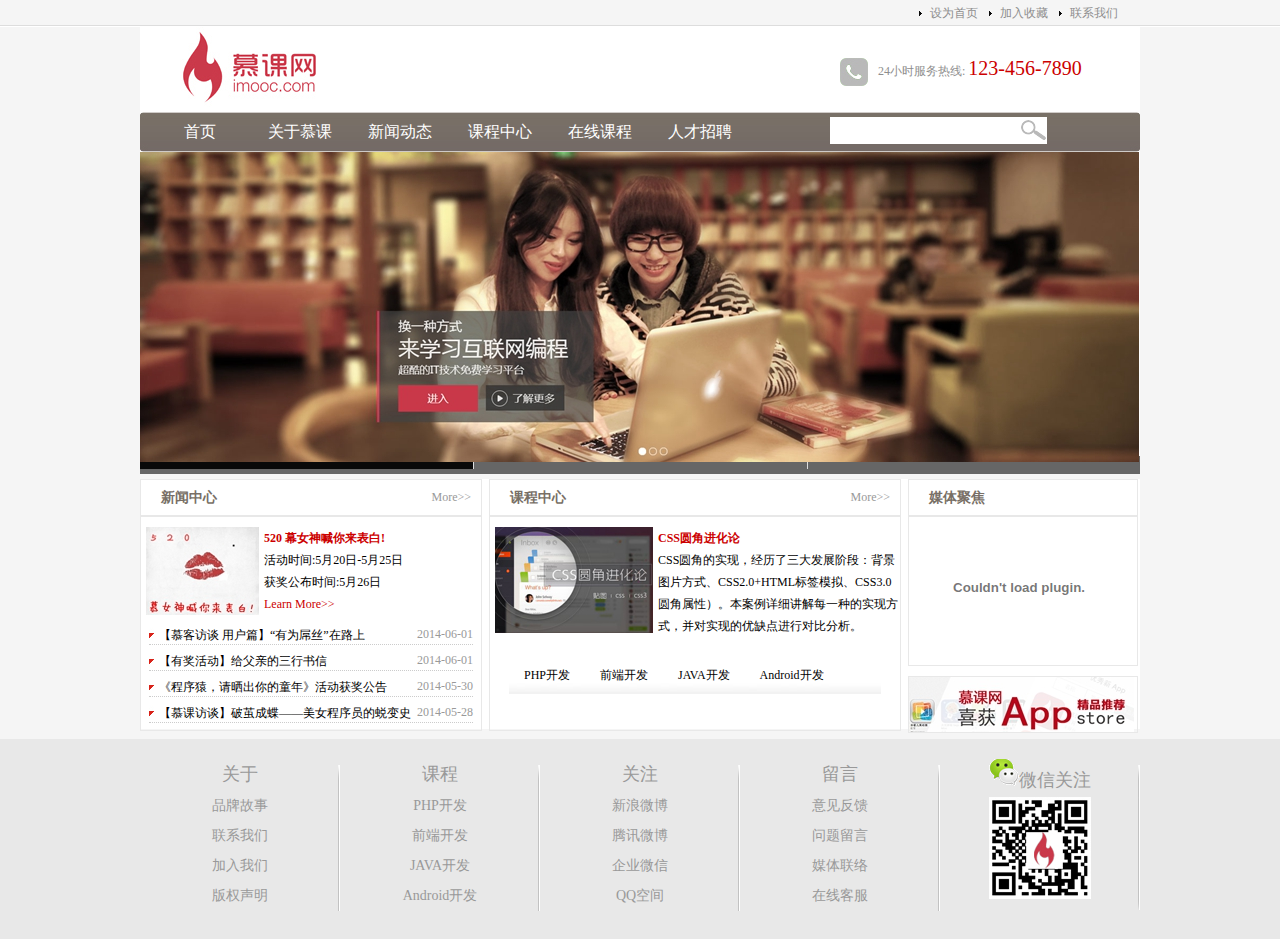
<file: index.html>
<!doctype html>
<html>
<head>
    <meta charset="UTF-8">
    <title>Untitled Document</title>
    <link href="css/main.css" rel="stylesheet" type="text/css"/>
    <script src="js/setHomeSetFav.js" type="text/javascript" charset="gb2312"></script>
    <script src="js/myfocus-2.0.1.min.js" type="text/javascript"></script>
    <script src="js/mf-pattern/mF_fancy.js" type="text/javascript"></script>
    <link href="js/mf-pattern/mF_fancy.css" rel="stylesheet" type="text/css">
    <script type="text/javascript">
        myFocus.set({
            id: "picBox"
        })
    </script>
</head>

<body>
<div class="top">
    <div class="top_content">
        <ul>
            <li><a href="#">联系我们</a></li>
            <li><a href="#" onclick="AddFavorite(window.location, document.title)">加入收藏</a></li>
            <li><a href="#" onclick="SetHome(window.location)">设为首页</a></li>
        </ul>
    </div>
</div><!-- top 结束 -->
<div class="wrap">
    <div class="logo">
        <div class="logo_left">
            <img src="images/logo.jpg" alt="慕课网">
        </div>
        <div class="logo_right">
            <img src="images/tel.jpg" alt="服务热线">24小时服务热线: <span class="tel">123-456-7890</span>
        </div>
    </div><!-- logo 结束 -->
    <div class="nav">
        <div class="nav_left"></div>
        <div class="nav_mid">
            <div class="nav_mid_left">
                <ul>
                    <li><a href="#">首页</a></li>
                    <li><a href="list.html">关于慕课</a></li>
                    <li><a href="list.html">新闻动态</a></li>
                    <li><a href="list.html">课程中心</a></li>
                    <li><a href="list.html">在线课程</a></li>
                    <li><a href="list.html">人才招聘</a></li>
                </ul>
            </div>
            <div class="nav_mid_right">
                <form action="" method="post">
                    <input type="text" class="search_text">
                </form>
            </div>
        </div><!-- nav_mid 结束 -->
        <div class="nav_right"></div>
    </div><!-- nav 结束 -->
    <div class="ad" id="picBox">
        <div class="loading"><img src="images/loading.gif" alt="图片加载中"></div>
        <div class="pic">
            <ul>
                <li><img src="images/ad2.jpg" alt=""></li>
                <li><img src="images/ad3.jpg" alt=""></li>
                <li><img src="images/ad4.jpg" alt=""></li>
            </ul>
        </div>
    </div><!-- ad 结束 -->
    <div class="main">
        <div class="news">
            <div class="title">
                <h2 class="title_left">新闻中心</h2>
                <span class="title_right"><a href="news.html">More&gt;&gt;</a></span>
            </div>
            <div class="pic_news">
                <img src="images/news.jpg" alt="">
                <h2><a href="news.html">520 幕女神喊你来表白!</a></h2>
                <p>
                    活动时间:5月20日-5月25日<br>
                    获奖公布时间:5月26日<br>
                    <a href="news.html">Learn More&gt;&gt;</a>
                </p>
            </div>
            <div class="news_list">
                <ul>
                    <li><span>2014-06-01</span><a href="news.html">【慕客访谈 用户篇】“有为屌丝”在路上</a></li>
                    <li><span>2014-06-01</span><a href="news.html">【有奖活动】给父亲的三行书信</a></li>
                    <li><span>2014-05-30</span><a href="news.html">《程序猿，请晒出你的童年》活动获奖公告</a></li>
                    <li><span>2014-05-28</span><a href="news.html">【慕课访谈】破茧成蝶——美女程序员的蜕变史</a></li>
                </ul>
            </div>
        </div><!-- news end -->
        <div class="course">
            <div class="title">
                <h2 class="title_left">课程中心</h2><span class="title_right"><a href="news.html">More&gt;&gt;</a></span>
            </div>
            <div class="course_pic">
                <img src="images/css.jpg" alt="">
                <h2><a href="news.html">CSS圆角进化论</a></h2>
                <p>CSS圆角的实现，经历了三大发展阶段：背景图片方式、CSS2.0+HTML标签模拟、CSS3.0圆角属性）。本案例详细讲解每一种的实现方式，并对实现的优缺点进行对比分析。</p>
            </div>
            <div class="course_type">
                <ul>
                    <li>PHP开发</li>
                    <li>前端开发</li>
                    <li>JAVA开发</li>
                    <li>Android开发</li>
                </ul>
            </div>
        </div><!-- course end -->
        <div class="sidebar">
            <div class="video">
                <div class="title">
                    <h2 class="title_left">媒体聚焦</h2>
                </div>
                <div class="video_content">
                    <embed src='http://player.youku.com/player.php/sid/XMTg1NDY0ODc1Mg==/v.swf' allowFullScreen='true'
                           quality='high' width='220' height='140' align='middle' allowScriptAccess='always'
                           type='application/x-shockwave-flash'></embed>
                </div>
            </div>
            <div class="sidebar_ad">
                <img src="images/app.jpg" alt="">
            </div>
        </div><!-- sidebar end -->
    </div><!-- main 结束 -->
</div><!-- warp 结束 -->
<div class="copyright">
    <div class="copyright_content">
        <ul>
            <li><a href="#">关于</a>
                <ul>
                    <li><a href="#">品牌故事</a></li>
                    <li><a href="#">联系我们</a></li>
                    <li><a href="#">加入我们</a></li>
                    <li><a href="#">版权声明</a></li>
                </ul></li>
            <li><a href="#">课程</a>
                <ul>
                    <li><a href="#">PHP开发</a></li>
                    <li><a href="#">前端开发</a></li>
                    <li><a href="#">JAVA开发</a></li>
                    <li><a href="#">Android开发</a></li>
                </ul></li>
            <li><a href="#">关注</a>
                <ul>
                    <li><a href="#">新浪微博</a></li>
                    <li><a href="#">腾讯微博</a></li>
                    <li><a href="#">企业微信</a></li>
                    <li><a href="#">QQ空间</a></li>
                </ul></li>
            <li><a href="#">留言</a>
                <ul>
                    <li><a href="#">意见反馈</a></li>
                    <li><a href="#">问题留言</a></li>
                    <li><a href="#">媒体联络</a></li>
                    <li><a href="#">在线客服</a></li>
                </ul></li>
            <li><a href="#"><img src="images/weixin.png" alt="">微信关注</a>
                <ul>
                    <li><img src="images/qrcode.jpg" alt=""></li>
                </ul>
            </li>
        </ul>
    </div>
</div>
</body>
</html>
</file>
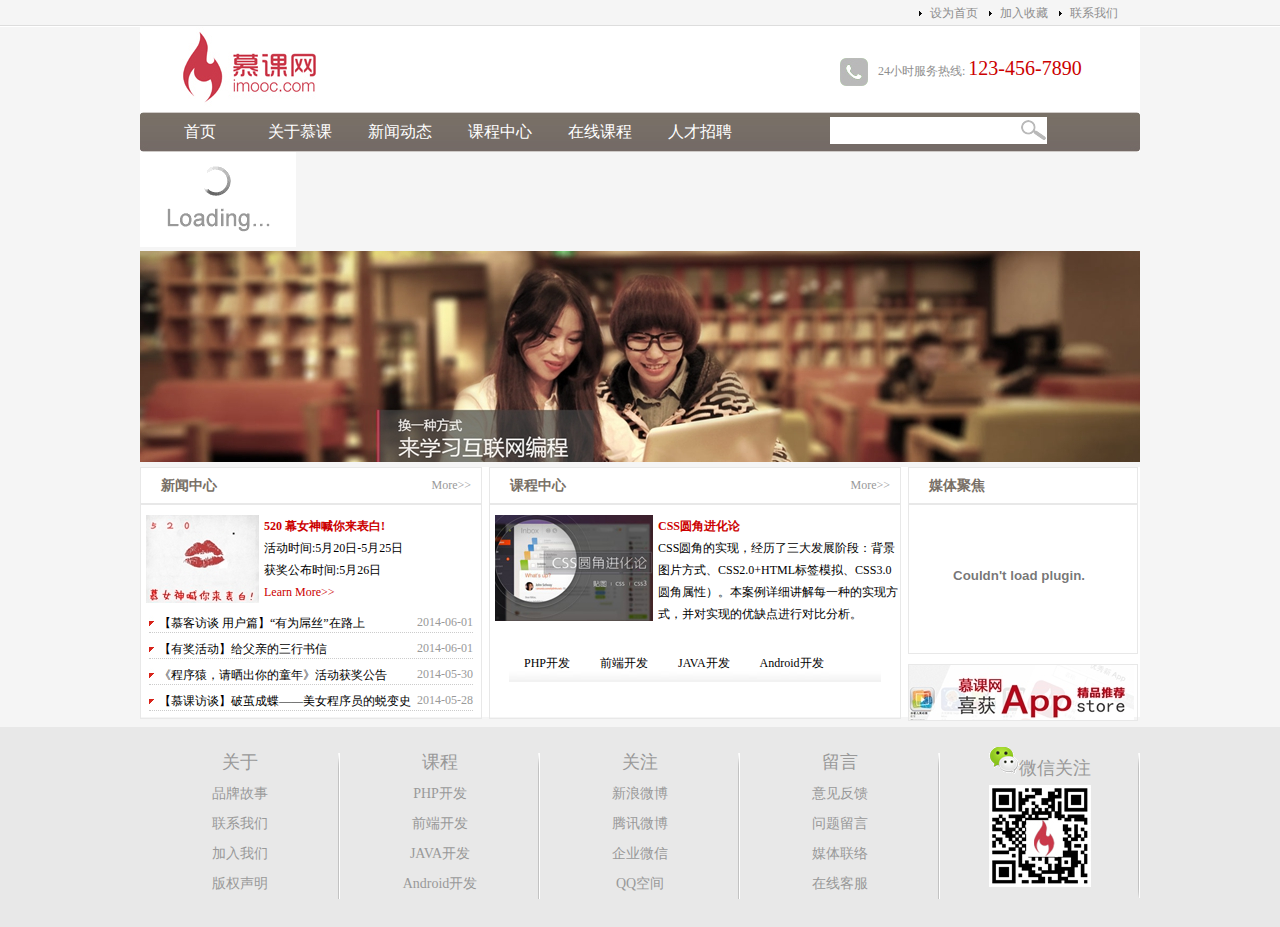
<file: list.html>
<!doctype html>
<html>
<head>
    <meta charset="UTF-8">
    <title>Untitled Document</title>
    <link href="css/main.css" rel="stylesheet" type="text/css"/>
    <script src="js/setHomeSetFav.js" type="text/javascript" charset="gb2312"></script>
</head>

<body>
<div class="top">
    <div class="top_content">
        <ul>
            <li><a href="#">联系我们</a></li>
            <li><a href="#" onclick="AddFavorite(window.location, document.title)">加入收藏</a></li>
            <li><a href="#" onclick="SetHome(window.location)">设为首页</a></li>
        </ul>
    </div>
</div><!-- top 结束 -->
<div class="wrap">
    <div class="logo">
        <div class="logo_left">
            <img src="images/logo.jpg" alt="慕课网">
        </div>
        <div class="logo_right">
            <img src="images/tel.jpg" alt="服务热线">24小时服务热线: <span class="tel">123-456-7890</span>
        </div>
    </div><!-- logo 结束 -->
    <div class="nav">
        <div class="nav_left"></div>
        <div class="nav_mid">
            <div class="nav_mid_left">
                <ul>
                    <li><a href="#">首页</a></li>
                    <li><a href="list.html">关于慕课</a></li>
                    <li><a href="list.html">新闻动态</a></li>
                    <li><a href="list.html">课程中心</a></li>
                    <li><a href="list.html">在线课程</a></li>
                    <li><a href="list.html">人才招聘</a></li>
                </ul>
            </div>
            <div class="nav_mid_right">
                <form action="" method="post">
                    <input type="text" class="search_text">
                </form>
            </div>
        </div><!-- nav_mid 结束 -->
        <div class="nav_right"></div>
    </div><!-- nav 结束 -->
    <div class="ad" id="picBox">
        <div class="loading"><img src="images/loading.gif" alt="图片加载中"></div>
        <div class="pic">
            <ul>
                <li><img src="images/ad2.jpg" alt=""></li>
                <li><img src="images/ad3.jpg" alt=""></li>
                <li><img src="images/ad4.jpg" alt=""></li>
            </ul>
        </div>
    </div><!-- ad 结束 -->
    <div class="main">
        <div class="news">
            <div class="title">
                <h2 class="title_left">新闻中心</h2>
                <span class="title_right"><a href="news.html">More&gt;&gt;</a></span>
            </div>
            <div class="pic_news">
                <img src="images/news.jpg" alt="">
                <h2><a href="news.html">520 幕女神喊你来表白!</a></h2>
                <p>
                    活动时间:5月20日-5月25日<br>
                    获奖公布时间:5月26日<br>
                    <a href="news.html">Learn More&gt;&gt;</a>
                </p>
            </div>
            <div class="news_list">
                <ul>
                    <li><span>2014-06-01</span><a href="news.html">【慕客访谈 用户篇】“有为屌丝”在路上</a></li>
                    <li><span>2014-06-01</span><a href="news.html">【有奖活动】给父亲的三行书信</a></li>
                    <li><span>2014-05-30</span><a href="news.html">《程序猿，请晒出你的童年》活动获奖公告</a></li>
                    <li><span>2014-05-28</span><a href="news.html">【慕课访谈】破茧成蝶——美女程序员的蜕变史</a></li>
                </ul>
            </div>
        </div><!-- news end -->
        <div class="course">
            <div class="title">
                <h2 class="title_left">课程中心</h2><span class="title_right"><a href="news.html">More&gt;&gt;</a></span>
            </div>
            <div class="course_pic">
                <img src="images/css.jpg" alt="">
                <h2><a href="news.html">CSS圆角进化论</a></h2>
                <p>CSS圆角的实现，经历了三大发展阶段：背景图片方式、CSS2.0+HTML标签模拟、CSS3.0圆角属性）。本案例详细讲解每一种的实现方式，并对实现的优缺点进行对比分析。</p>
            </div>
            <div class="course_type">
                <ul>
                    <li>PHP开发</li>
                    <li>前端开发</li>
                    <li>JAVA开发</li>
                    <li>Android开发</li>
                </ul>
            </div>
        </div><!-- course end -->
        <div class="sidebar">
            <div class="video">
                <div class="title">
                    <h2 class="title_left">媒体聚焦</h2>
                </div>
                <div class="video_content">
                    <embed src='http://player.youku.com/player.php/sid/XMTg1NDY0ODc1Mg==/v.swf' allowFullScreen='true'
                           quality='high' width='220' height='140' align='middle' allowScriptAccess='always'
                           type='application/x-shockwave-flash'></embed>
                </div>
            </div>
            <div class="sidebar_ad">
                <img src="images/app.jpg" alt="">
            </div>
        </div><!-- sidebar end -->
    </div><!-- main 结束 -->
</div><!-- warp 结束 -->
<div class="copyright">
    <div class="copyright_content">
        <ul>
            <li><a href="#">关于</a>
                <ul>
                    <li><a href="#">品牌故事</a></li>
                    <li><a href="#">联系我们</a></li>
                    <li><a href="#">加入我们</a></li>
                    <li><a href="#">版权声明</a></li>
                </ul></li>
            <li><a href="#">课程</a>
                <ul>
                    <li><a href="#">PHP开发</a></li>
                    <li><a href="#">前端开发</a></li>
                    <li><a href="#">JAVA开发</a></li>
                    <li><a href="#">Android开发</a></li>
                </ul></li>
            <li><a href="#">关注</a>
                <ul>
                    <li><a href="#">新浪微博</a></li>
                    <li><a href="#">腾讯微博</a></li>
                    <li><a href="#">企业微信</a></li>
                    <li><a href="#">QQ空间</a></li>
                </ul></li>
            <li><a href="#">留言</a>
                <ul>
                    <li><a href="#">意见反馈</a></li>
                    <li><a href="#">问题留言</a></li>
                    <li><a href="#">媒体联络</a></li>
                    <li><a href="#">在线客服</a></li>
                </ul></li>
            <li><a href="#"><img src="images/weixin.png" alt="">微信关注</a>
                <ul>
                    <li><img src="images/qrcode.jpg" alt=""></li>
                </ul>
            </li>
        </ul>
    </div>
</div>
</body>
</html>
</file>
<file: css/main.css>
@charset "UTF-8";
/* CSS Document */

* {
    margin: 0;
    padding: 0;
    font-size: 12px;
}

body {
    background-color: #F5F5F5;
}

.top {
    width: 100%;
    height: 27px;
    background: url(../images/top_bg.jpg) repeat-x;
}

.top_content {
    width: 1000px;
    margin: 0 auto;
}

.top_content li {
    list-style-image: url(../images/li_bg.gif);
    float: right;
    width: 70px;
    line-height: 27px;
}

.top_content a:link, .top_content a:visited {
    color: #8E8E8E;
    text-decoration: none;
}

.top_content a:hover, .top_content a:active {
    color: #900;
    text-decoration: none;
}

.wrap {
    width: 1000px;
    margin: 0 auto;
}

.logo {
    height: 85px;
    background-color: #ffffff;
}

.logo_left {
    width: 10px;
    float: left;
}

.logo_right {
    width: 300px;
    float: right;
    height: 28px;
    margin-top: 30px;
    color: #8e8e8e;
}

.logo_right img {
    vertical-align: middle;
    margin-right: 10px;
}

.tel {
    font-family: "微软雅黑";
    font-size: 20px;
    color: #cc0000;
}

.nav {
    height: 40px;
}

.nav_left {
    width: 10px;
    background: url(../images/nav_left.jpg) no-repeat;
    /*background-image: url(../images/nav_left.jpg);*/
    /*background-repeat: no-repeat;*/

}

.nav_mid {
    width: 980px;
    background: url("../images/nav_bg.jpg") repeat-x;
}

.nav_right {
    width: 10px;
    background: url("../images/nav_right.jpg") no-repeat;
}

.nav_left, .nav_mid, .nav_right {
    float: left;
    height: 40px;
}

.nav_mid_left, .nav_mid_right {
    float: left;
}

.nav_mid_left {
    width: 680px;
}

.nav_mid_right {
    width: 300px;
}

.nav_mid_left li {
    float: left;
    list-style-type: none;
    width: 100px;
    text-align: center;
    line-height: 40px;
}

.nav_mid_left a:link, .nav_mid_left a:visited {
    text-decoration: none;
    color: #FFF;
    font-size: 16px;
    font-family: "微软雅黑";
}

.nav_mid_left a:hover, .nav_mid_left a:active {
    text-decoration: none;
    color: #FF0;
    font-size: 16px;
    font-family: "微软雅黑";
}

.search_text {
    width: 190px;
    height: 25px;
    margin-top: 5px;
    background: url("../images/search.jpg") no-repeat right center;
    background-color: #ffffff;
    padding-right: 25px;
    border: 1px solid #FFF;
}

.ad {
    height: 310px;
    overflow: hidden;
}

.main {
    height: 250px;
    background-color: #fff;
    margin-top: 5px;
}

.news {
    width: 340px;
    border: 1px solid #E8E8E8;
}

.course {
    width: 410px;
    border: 1px solid #E8E8E8;
    margin: 0 7px;
}

.sidebar {
    width: 230px;
}

.news, .course, .sidebar {
    height: 250px;
    float: left;
}

.title {
    height: 35px;
    border-bottom: 2px solid #E8E8E8;
}

.title_left {
    width: 70%;
    font-family: "微软雅黑";
    font-size: 14px;
    font-weight: bold;
    color: #786f66;
    float: left;
    line-height: 35px;
    padding-left: 20px;
}

.title_right {
    width: 20%;
    float: right;
    line-height: 35px;
    text-align: right;
    padding-right: 10px;
}

.title_right a {
    text-decoration: none;
    color: #999;
}

.pic_news {
    height: 80px;
    margin-top: 10px;
    line-height: 22px;
}

.pic_news img, .course_pic img {
    float: left;
    margin: 0 5px;
}

.pic_news a, .course_pic a {
    color: #C00;
    text-decoration: none;
}

.news_list {
    margin-top: 20px;
}

.news_list li {
    list-style-type: none;
    background: url("../images/list.jpg") no-repeat;
    padding-left: 10px;
    margin: 8px;
    border-bottom: 1px dotted #CCC;
}

.news_list a:link, .news_list a:visited {
    text-decoration: none;
    color: #000;
}

.news_list a:hover, .news_list a:active {
    text-decoration: none;
    color: #f00;
}

.news span {
    color: #999;
    float: right;
}

.course_pic {
    height: 120px;
    margin-top: 10px;
    line-height: 22px;
}

.course_type {
    height: 37px;
    width: 372px;
    background: url("../images/product_type_bg.jpg") no-repeat;
    margin: 20px auto;
}

.course_type li {
    list-style-type: none;
    float: left;
    height: 37px;
    margin: 0 15px;
    text-align: center;
}

.video {
    height: 185px;
    border: 1px solid #E8E8E8;
}

.video_content {
    height: 150px;
}

.sidebar_ad {
    height: 55px;
    border: 1px solid #E8E8E8;
    margin-top: 10px;
}

.copyright {
    width: 100%;
    height: 200px;
    background-color: #E8E8E8;
    margin-top: 10px;
}

.copyright_content {
    width: 1000px;
    margin: 0 auto;
    padding-top: 20px;
}

.copyright_content li {
    list-style-type: none;
    float: left;
    width: 200px;
    background: url("../images/line.png") no-repeat right center;
    text-align: center;
    line-height: 30px;
    font-family: "微软雅黑";
}

.copyright_content a {
    text-decoration: none;
    color: #999;
    font-size: 18px;
}

.copyright_content li ul li a {
    font-size: 14px;
}
</file>
<file: js/mf-pattern/mF_fancy.css>
/*=========mF_fancy ========*/
.mF_fancy .pic{position:absolute;z-index:1;}
.mF_fancy .pic ul{ position:absolute; top:0;left:0;width:x;height:100%; overflow:hidden;}
.mF_fancy .pic ul li{ position:absolute;top:0;left:0; display:none; overflow:hidden;}
.mF_fancy .txt{position:absolute;z-index:2; top:12px;left:12px; width:80%; color:#fff;}
.mF_fancy .txt li{position:absolute;top:0;width:100%; padding:12px; visibility:hidden; opacity:0;-webkit-transition:all .4s;-moz-transition:all .4s;-o-transition:all .4s;}
.mF_fancy .txt li a{display:block;color:#fff;font-size:14px;font-weight:bold;text-decoration:none; font-family:'微软雅黑';}/*标题样式*/
.mF_fancy .txt li p{ display:none;}/*隐藏详细描述文字*/
.mF_fancy .txt li.current{ visibility:visible; opacity:1;}
.mF_fancy .num{ position:absolute;bottom:0;left:0;width:100%; overflow:hidden;}
.mF_fancy .num ul{width:120%; background:#666; margin-left:-1px;}
.mF_fancy .num ul li{ display:inline-block;*display:inline;*zoom:1; height:12px; border-left:1px solid #ddd; background:#666; overflow:hidden; cursor:pointer;-webkit-transition:all .4s;-moz-transition:all .4s;-o-transition:all .4s;}
.mF_fancy .num ul li:hover{ background:#ddd;}
.mF_fancy .num ul li.current{ background:#090909; cursor:default;}
.mF_fancy .num ul li a{ display:none;}
.mF_fancy .thumb{ position:absolute; left:0;bottom:40px; width:100%; z-index:9;}
.mF_fancy .thumb ul{width:120%;}
.mF_fancy .thumb ul li{display:inline-block!important;*display:inline!important;*zoom:1;width:x; position:relative; visibility:hidden; cursor:pointer;}
.mF_fancy .thumb ul li img{ width:100%;}
.mF_fancy .prev,.mF_fancy .next{font:700 53px/58px arial;width:37px;height:65px;overflow:hidden;position:absolute;z-index:9;left:0px;cursor:pointer; top:40%;}
.mF_fancy .next{left:auto;right:0px;}
.mF_fancy .prev a,.mF_fancy .next a{display:block;color:#fff;text-align:center;text-decoration:none;visibility:hidden; opacity:0;-webkit-transition:all .4s;-moz-transition:all .4s;-o-transition:all .4s;}
.mF_fancy .prev a:hover,.mF_fancy .next a:hover{color:#f60;}
.mF_fancy .show a{ visibility:visible; opacity:1;}
</file>
